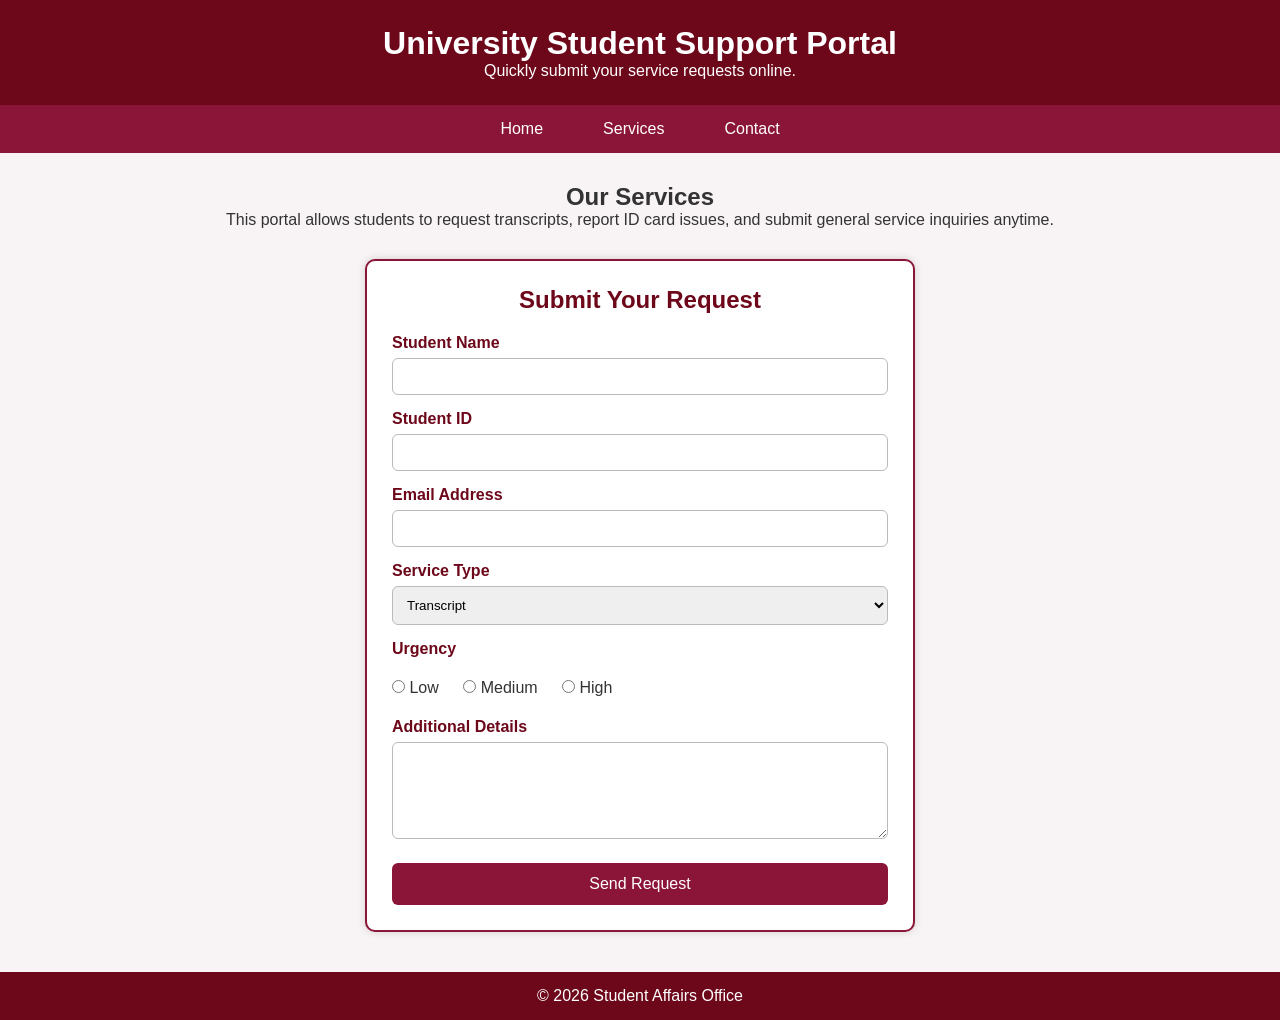
<file: Mid/WT_29/index.html>
<!DOCTYPE html>
<html lang="en">
<head>
    <meta charset="UTF-8">
    <meta name="viewport" content="width=device-width, initial-scale=1.0">
    <meta name="description" content="University Student Support Portal">
    <title>Student Support Portal</title>

    <link rel="stylesheet" href="style.css">
</head>
<body>

<header>
    <h1>University Student Support Portal</h1>
    <p>Quickly submit your service requests online.</p>
</header>

<nav>
    <ul>
        <li><a href="#">Home</a></li>
        <li><a href="#">Services</a></li>
        <li><a href="#">Contact</a></li>
    </ul>
</nav>

<main>

    <section class="intro">
        <h2>Our Services</h2>
        <p>
            This portal allows students to request transcripts, report ID card
            issues, and submit general service inquiries anytime.
        </p>
    </section>

    <section class="request-form">
        <h2>Submit Your Request</h2>

        <form>

            <label>Student Name</label>
            <input type="text" required>

            <label>Student ID</label>
            <input type="text" maxlength="10" required>

            <label>Email Address</label>
            <input type="email" required>

            <label>Service Type</label>
            <select>
                <option>Transcript</option>
                <option>ID Card</option>
                <option>General Inquiry</option>
                <option>Other</option>
            </select>

            <label>Urgency</label>

            <div class="radio">
                <label><input type="radio" name="u"> Low</label>
                <label><input type="radio" name="u"> Medium</label>
                <label><input type="radio" name="u"> High</label>
            </div>

            <label>Additional Details</label>
            <textarea rows="5"></textarea>

            <input type="submit" value="Send Request">

        </form>

    </section>

</main>

<footer>
    <p>© 2026 Student Affairs Office</p>
</footer>

</body>
</html>
</file>
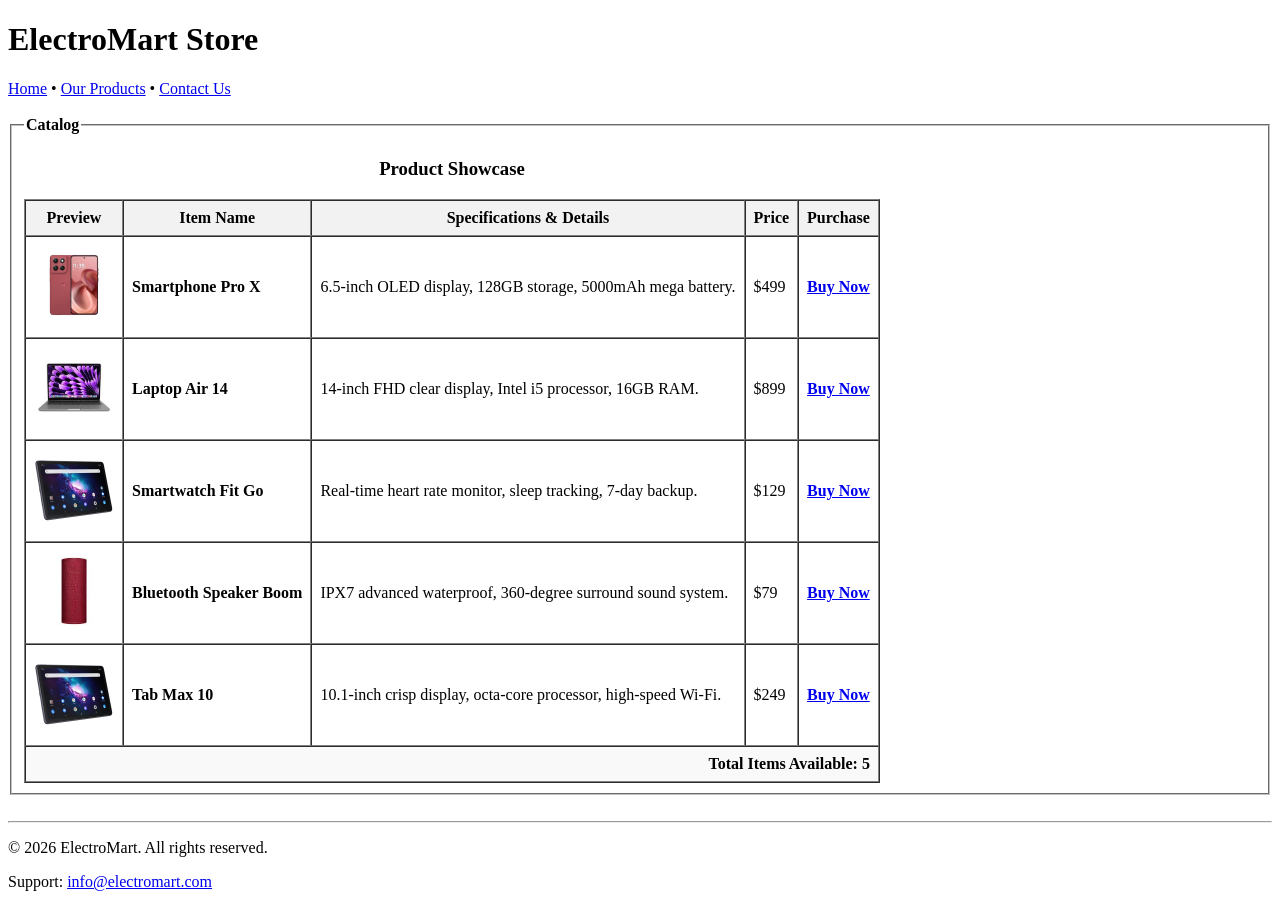
<file: Mid/Labtask3.html>
<!DOCTYPE html>
<html>
<head>
    <meta charset="UTF-8">
    <title>ElectroMart | Online Store</title>
</head>
<body>

    <header>
        <h1>ElectroMart Store</h1>
        <nav>
            <a href="#">Home</a> &bull; 
            <a href="#">Our Products</a> &bull; 
            <a href="#">Contact Us</a>
        </nav>
    </header>

    <br>

    <main>
        <fieldset>
            <legend><b>Catalog</b></legend>

            <table border="1" cellpadding="8" cellspacing="0">
                <caption><h3>Product Showcase</h3></caption>
                
                <thead>
                    <tr bgcolor="#f2f2f2">
                        <th>Preview</th>
                        <th>Item Name</th>
                        <th>Specifications & Details</th>
                        <th>Price</th>
                        <th>Purchase</th>
                    </tr>
                </thead>
                
                <tbody>
                    <tr>
                        <td><img src="41eQmm7YCNL._SL500_.jpg" alt="Smartphone Pro X" width="80"></td>
                        <td><b>Smartphone Pro X</b></td>
                        <td>6.5-inch OLED display, 128GB storage, 5000mAh mega battery.</td>
                        <td>$499</td>
                        <td><a href="#"><b>Buy Now</b></a></td>
                    </tr>
                    <tr>
                        <td><img src="Laptop_Air_14.jpg" alt="Laptop Air 14" width="80"></td>
                        <td><b>Laptop Air 14</b></td>
                        <td>14-inch FHD clear display, Intel i5 processor, 16GB RAM.</td>
                        <td>$899</td>
                        <td><a href="#"><b>Buy Now</b></a></td>
                    </tr>
                    <tr>
                        <td><img src="810ThpTPqiS.jpg" alt="Smartwatch Fit Go" width="80"></td>
                        <td><b>Smartwatch Fit Go</b></td>
                        <td>Real-time heart rate monitor, sleep tracking, 7-day backup.</td>
                        <td>$129</td>
                        <td><a href="#"><b>Buy Now</b></a></td>
                    </tr>
                    <tr>
                        <td><img src="Bluetooth_Speaker_Boom.jpg" alt="Bluetooth Speaker Boom" width="80"></td>
                        <td><b>Bluetooth Speaker Boom</b></td>
                        <td>IPX7 advanced waterproof, 360-degree surround sound system.</td>
                        <td>$79</td>
                        <td><a href="#"><b>Buy Now</b></a></td>
                    </tr>
                    <tr>
                        <td><img src="810ThpTPqiS.jpg" alt="Tab Max 10" width="80"></td>
                        <td><b>Tab Max 10</b></td>
                        <td>10.1-inch crisp display, octa-core processor, high-speed Wi-Fi.</td>
                        <td>$249</td>
                        <td><a href="#"><b>Buy Now</b></a></td>
                    </tr>
                </tbody>

                <tfoot>
                    <tr bgcolor="#f9f9f9">
                        <td colspan="5" align="right"><b>Total Items Available: 5</b></td>
                    </tr>
                </tfoot>
            </table>

        </fieldset>
    </main>

    <br>
    
    <footer>
        <hr>
        <p>&copy; 2026 ElectroMart. All rights reserved.</p>
        <p>Support: <a href="mailto:info@electromart.com">info@electromart.com</a></p>
    </footer>

</body>
</html>
</file>
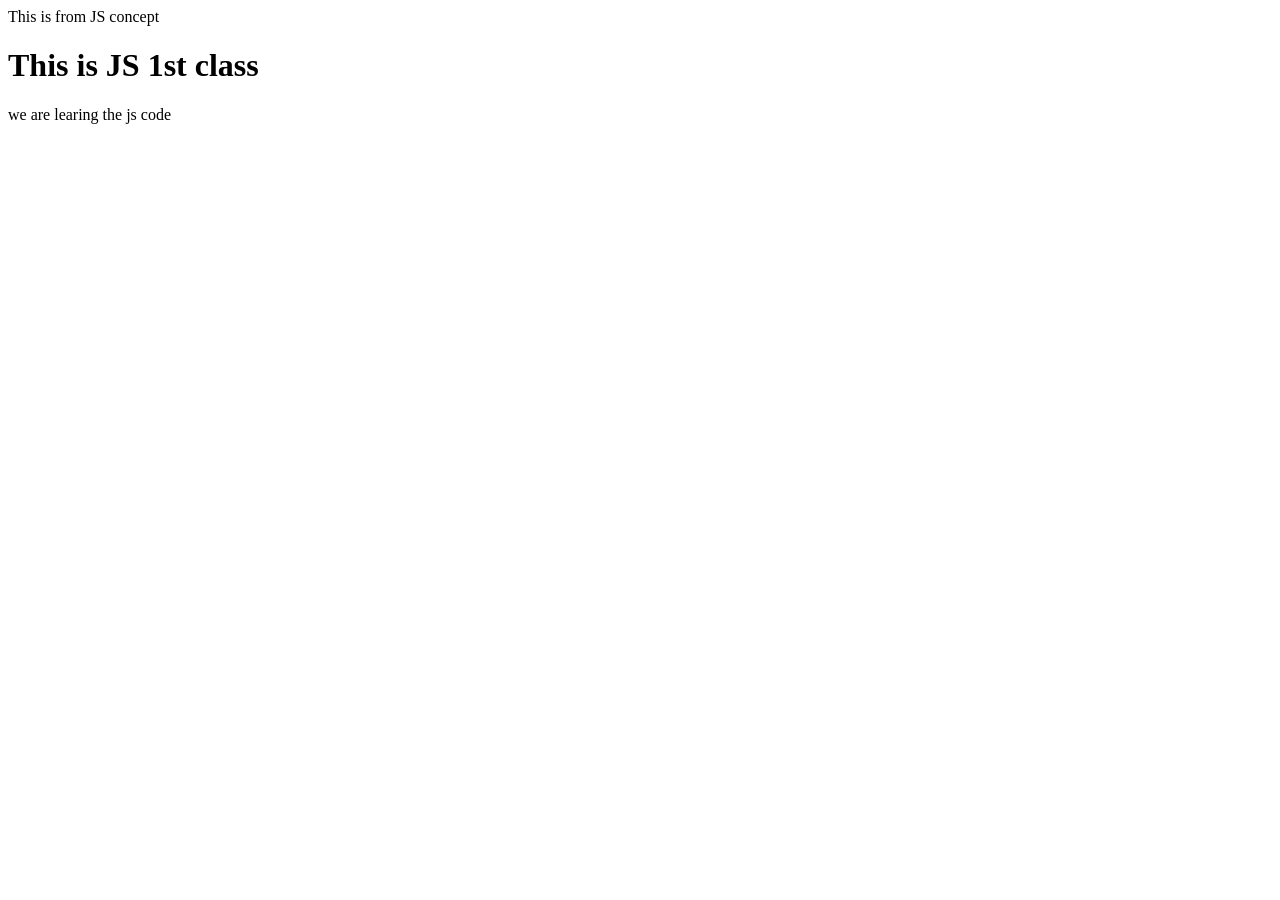
<file: Mid/WT_6/lab.html>
<!DOCTYPE html>
<html>
    <head>
        <title>JS </title>
    </head>
 
<script>
    var name="Hamim";
    var age =25;
    var dept ="CSE";
    var a =50;
    var b = 100;
    var sum= a+b;
    var sub=b-a;
    var mul= a*b;
    div = a/b;
// console
 
console.log("Name is :", name);
console.log ("Age is : ",age);
console.log("Your dept is : ",dept);
console.log("The Sum is : ",sum);
console.log("The Sub is : ",sub);
console.log("The Mul is : ",mul);
console.log("The Div is : ",div);
 
console.log(typeof name);
console.log(typeof age);
console.log(typeof div);
 
alert("Hello guys");
 
document.write("This is from JS concept");
 
 
</script>
 
    <body>
        <h1 id="demo">This is JS 1st class</h1>
        <p>we are learing the js code</p>
    </body>
</html>
</file>
<file: Mid/WT_29/style.css>
*{
    margin:0;
    padding:0;
    box-sizing:border-box;
}

body{
    font-family:Verdana, Geneva, sans-serif;
    background:#f8f3f4;
    color:#333;
}

header{
    background:#6d071a;
    color:white;
    text-align:center;
    padding:25px;
}

nav{
    background:#8b1538;
}

nav ul{
    display:flex;
    justify-content:center;
    list-style:none;
}

nav ul li{
    margin:15px;
}

nav ul li a{
    color:white;
    text-decoration:none;
    padding:8px 15px;
    border-radius:4px;
    transition:0.3s;
}

nav ul li a:hover{
    background:#f8e8ec;
    color:#6d071a;
}

main{
    width:80%;
    margin:30px auto;
}

.intro{
    text-align:center;
    margin-bottom:30px;
}

.request-form{
    background:white;
    width:550px;
    margin:auto;
    padding:25px;
    border:2px solid #8b1538;
    border-radius:10px;
    box-shadow:0 0 8px rgba(0,0,0,0.15);
}

.request-form h2{
    text-align:center;
    margin-bottom:20px;
    color:#6d071a;
}

label{
    display:block;
    margin-top:15px;
    margin-bottom:6px;
    font-weight:bold;
    color:#6d071a;
}

input[type=text],
input[type=email],
select,
textarea{
    width:100%;
    padding:10px;
    border:1px solid #bbb;
    border-radius:6px;
}

.radio label{
    display:inline-block;
    margin-right:20px;
    font-weight:normal;
    color:#333;
}

input[type=submit]{
    width:100%;
    margin-top:20px;
    padding:12px;
    background:#8b1538;
    color:white;
    border:none;
    border-radius:6px;
    cursor:pointer;
    font-size:16px;
    transition:0.3s;
}

input[type=submit]:hover{
    background:#5c0b20;
}

footer{
    margin-top:40px;
    text-align:center;
    background:#6d071a;
    color:white;
    padding:15px;
}
</file>
